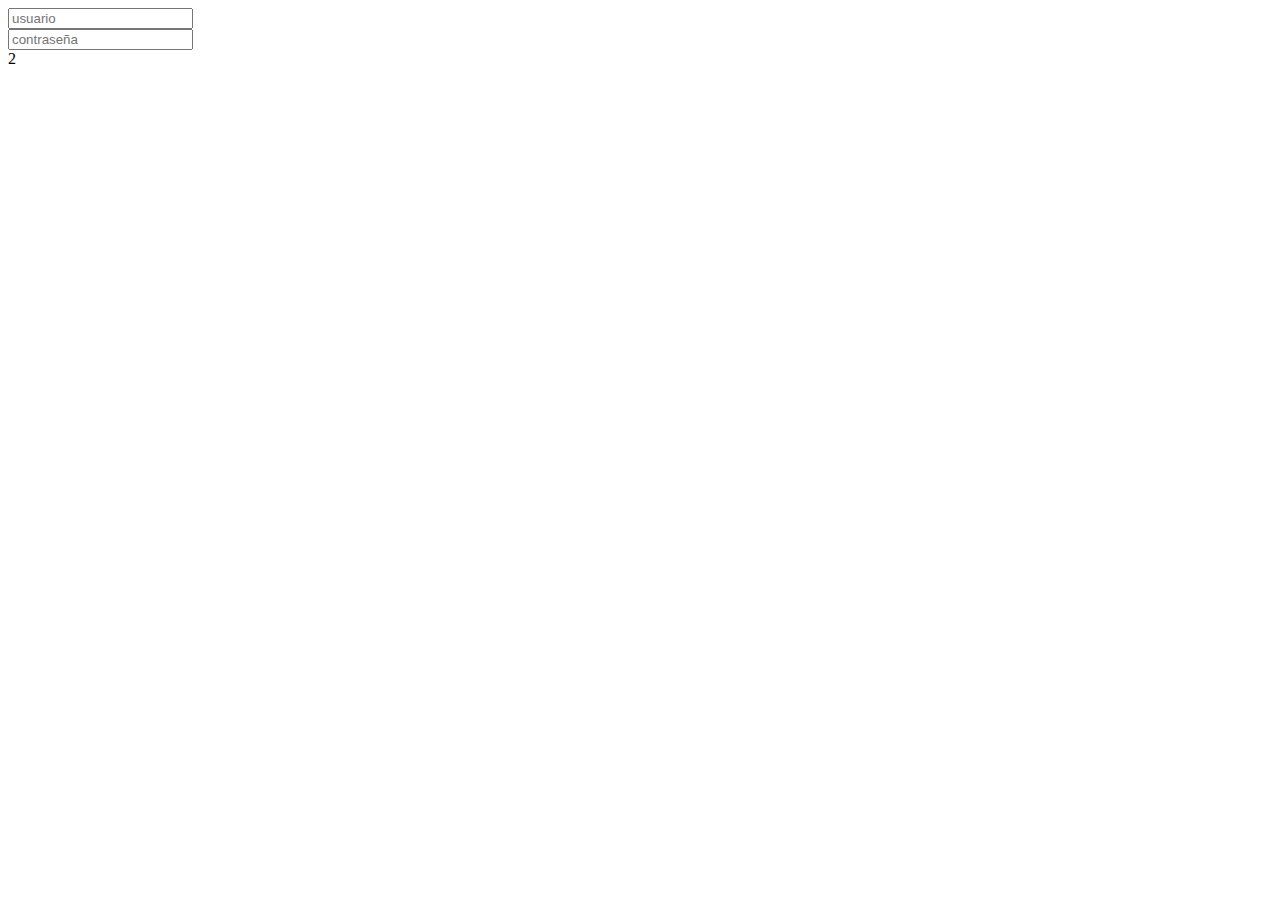
<file: web/listado.html>
<!DOCTYPE html>
<html lang="es">
<head>
    <meta charset="UTF-8">
    <meta http-equiv="X-UA-Compatible" content="IE=edge">
    <meta name="viewport" content="width=device-width, initial-scale=1.0">
    <title>listado prueba</title>
</head>
<body>
    <div class="columns is-desktop">

        <div class="column">
            <div class="control">
                <input class="input is-normal" type="text" placeholder="usuario">
            </div>
           <div class="control">
                <input class="input is-normal" type="text" placeholder="contraseña">
           </div>
        </div>

        <div class="column">2</div>
    </div>
</body>
</html>
</file>
